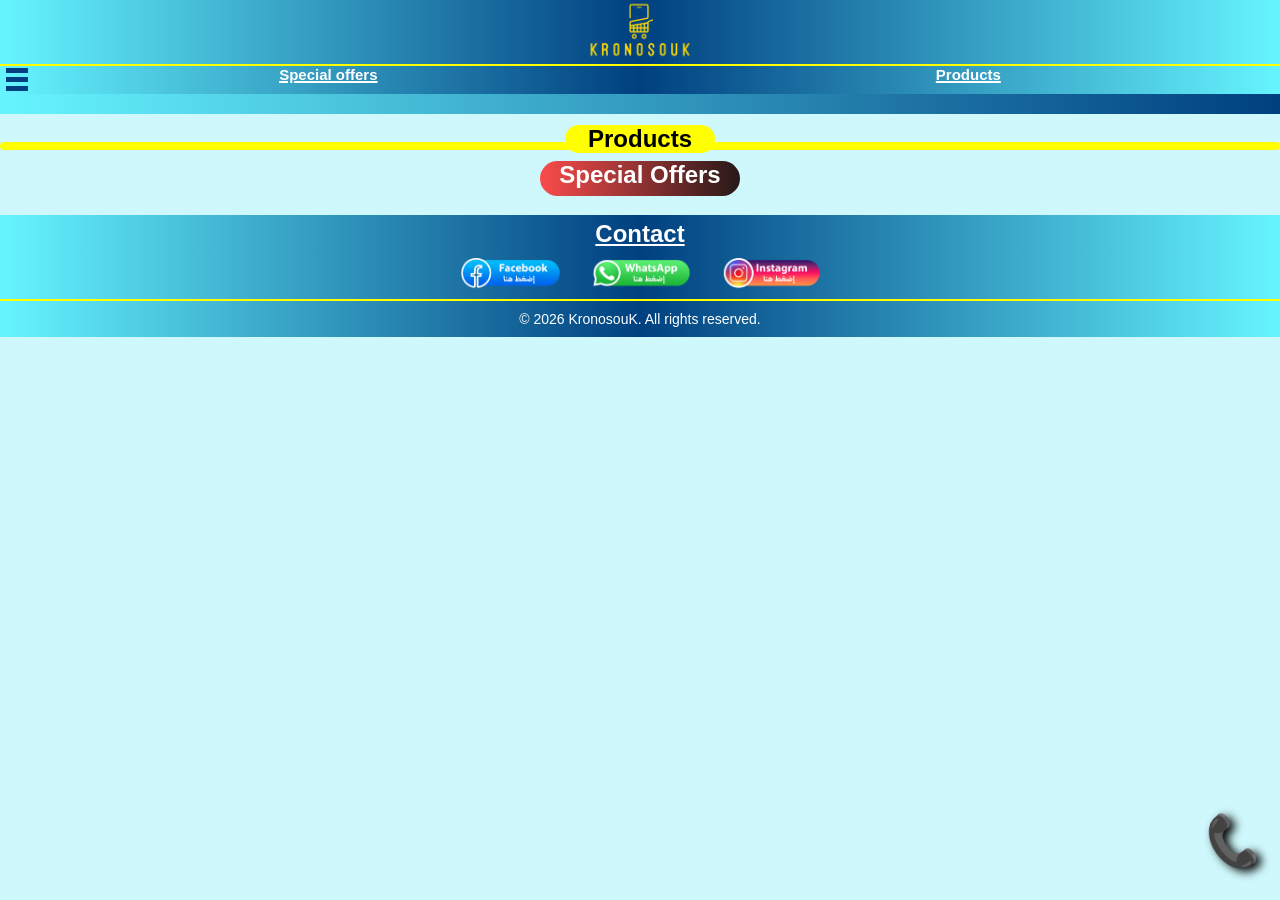
<file: index.html>
<!DOCTYPE html>
<html lang="en">

<head>
    <meta charset="UTF-8">
    <meta name="viewport" content="width=device-width, initial-scale=1.0">
    <title>KronosouK</title>
    <link rel="stylesheet" href="main_css.css">
    <script src="main.js" defer></script>
</head>

<body>
    <header>
        <div id="logo">
            <div id="logo-img">
                <a href=index.html>
                    <img src="photos/logo.png" alt="Company Logo">
                </a>
            </div>
        </div>
    </header>
    <nav>
        <ul>
            <li><a href="#special-offers">Special offers</a></li>
            <li><a href="#products">Products</a></li>
        </ul>
        <a href="#contact"><i id="contact-icon">📞</i></a>
    </nav>

    <input type="checkbox" id="categories-icon-checkbox">
    <label for="categories-icon-checkbox">
        <div id="categories-icon" style="cursor: pointer;">
            <div id="l1"></div>
            <div id="spacer1"></div>
            <div id="l2"></div>
            <div id="spacer2"></div>
            <div id="l3"></div>
        </div>

        <section id="categories">
            <h2>Categories</h2>
            <div id="categories-container">
                <ul>
                    <li>Electronics</li>
                    <li>Books</li>
                    <li>Toys</li>
                    <li>Sports</li>
                    <li>Beauty</li>
                    <li>Whatches</li>
                    <li>Jewelry</li>
                    <li>Accessories</li>
                    <li>Clothing</li>
                    <li>Home Decor</li>
                </ul>
            </div>
        </section>
    </label>

    <main>
        <div id="slider-container">
            <div class="all-sliders"></div>
            <div aria-hidden class="all-sliders"></div>
        </div>

        <div id="productsh2">
            <h2>Products</h2>
        </div>
        <section id="products"></section>

        <div id="specialoffersh2">
            <h2>Special Offers</h2>
        </div>
        <section id="special-offers"></section>
    </main>
    <section id="contact">
        <h2>Contact</h2>
        <ul>
            <li><a href="https://www.facebook.com/KronosouK/" target="_blank"><img
                        src="photos/social-media/facebook.png" alt="Facebook"></a></li>
            <li><a href="https://wa.me/+212703924911" target="_blank"><img src="photos/social-media/whatsapp.png"
                        alt="WhatsApp"></a></li>
            <li><a href="https://www.instagram.com/p/DBrxYfUqket/" target="_blank"><img
                        src="photos/social-media/instagram.png" alt="Instagram"></a></li>
        </ul>
    </section>

    <footer>
        <p>&copy; 2026 KronosouK. All rights reserved.</p>
    </footer>
</body>

</html>
</file>
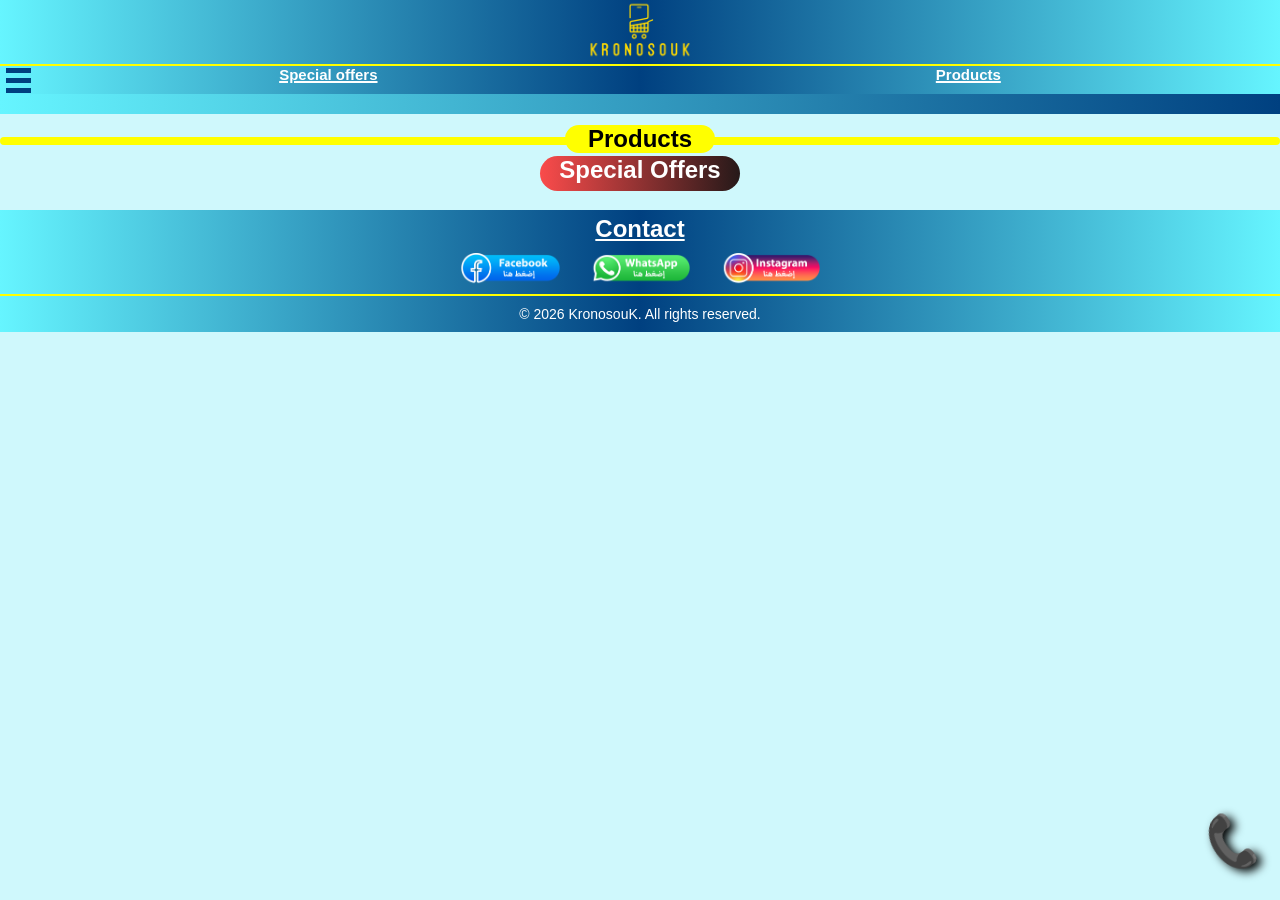
<file: main/index.html>
<!DOCTYPE html>
<html lang="en">

<head>
    <meta charset="UTF-8">
    <meta name="viewport" content="width=device-width, initial-scale=1.0">
    <title>KronosouK</title>
    <link rel="stylesheet" href="main_css.css">
    <link rel="stylesheet" href="../same_codes.css">
    <script src="main.js" defer></script>
</head>

<body>
    <header>
        <div id="logo">
            <div id="logo-img">
                <a href=index.html>
                    <img src="../photos/logo.png" alt="Company Logo">
                </a>
            </div>
        </div>
    </header>
    <nav>
        <ul>
            <li><a href="#special-offers">Special offers</a></li>
            <li><a href="#products">Products</a></li>
        </ul>
        <a href="#contact"><i id="contact-icon">📞</i></a>
    </nav>

    <input type="checkbox" id="categories-icon-checkbox">
    <label for="categories-icon-checkbox">
        <div id="categories-icon" style="cursor: pointer;">
            <div id="l1"></div>
            <div id="spacer1"></div>
            <div id="l2"></div>
            <div id="spacer2"></div>
            <div id="l3"></div>
        </div>

        <section id="categories">
            <h2>Categories</h2>
            <div id="categories-container">
                <ul id="categories-container-ul"></ul>
            </div>
        </section>
    </label>

    <main>
        <div id="slider-container">
            <div class="all-sliders"></div>
            <div aria-hidden class="all-sliders"></div>
        </div>

        <div id="productsh2">
            <h2>Products</h2>
        </div>
        <section id="products"></section>

        <div id="specialoffersh2">
            <h2>Special Offers</h2>
        </div>
        <section id="special-offers"></section>
    </main>
    <section id="contact">
        <h2>Contact</h2>
        <ul>
            <li><a href="https://www.facebook.com/KronosouK/" target="_blank"><img
                        src="../photos/social-media/facebook.png" alt="Facebook"></a></li>
            <li><a href="https://wa.me/+212703924911" target="_blank"><img src="../photos/social-media/whatsapp.png"
                        alt="WhatsApp"></a></li>
            <li><a href="https://www.instagram.com/p/DBrxYfUqket/" target="_blank"><img
                        src="../photos/social-media/instagram.png" alt="Instagram"></a></li>
        </ul>
    </section>

    <footer>
        <p>&copy; 2026 KronosouK. All rights reserved.</p>
    </footer>
</body>

</html>
</file>
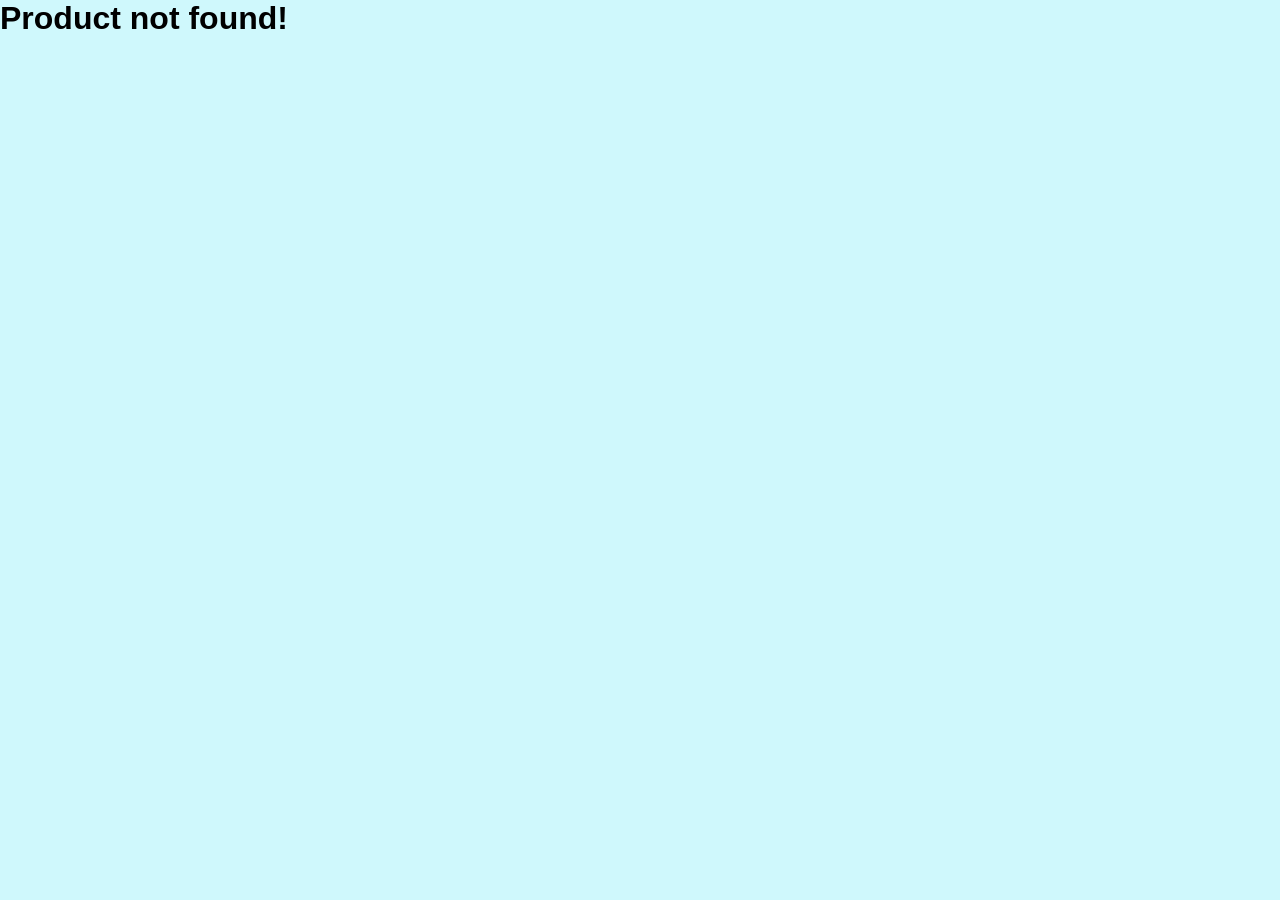
<file: product_page.html>
<!DOCTYPE html>
<html lang="en">

<head>
    <meta charset="UTF-8">
    <meta name="viewport" content="width=device-width, initial-scale=1.0">
    <title>product-1</title>
    <link rel="stylesheet" href="product_page.css">
    <script src="product-page.js" defer></script>
</head>

<body>
    <header>
        <div id="logo">
            <a href=index.html>
                <img src="photos/logo.png" alt="Company Logo">
            </a>
        </div>
    </header>
    <main>
        <div id="wrapper">
            <section id="images-section">
                <h4 id="product-name"></h4>

                <div id="radio-inputs-container"></div>

                <div id="show-img"></div>

                <div id="images-thumbnails"></div>
            </section>

            <section id="product-info">
                <div id="product-discount">
                    <p>100dh</p>
                </div>
                <div id="product-price"></div>
                <div id="quantity">
                    <label for="quantity-input">Quantity</label>
                    <button type="button"
                        onclick="this.parentNode.querySelector('input').stepDown()"><span>-</span></button>
                    <input type="number" id="quantity-input" min="1" max="50" value="1">
                    <button type="button" onclick="this.parentNode.querySelector('input').stepUp()">+</button>
                </div>

                <form name="contact" action="https://script.google.com/macros/s/AKfycbz3oLn7vR0eRLiO34k8VyvB6teRUOUSxNkJosUJ9oEiAD0GQdCz659UPL6NMumziJuiyw/exec" method="POST">
                    <div id="form">
                        <h4>Please fill the form to order</h4>
                        <br>
                        <div id="name">
                            <input name="name" class="form" type="text" placeholder="Name" required>
                        </div>
                        <br>
                        <div id="city">
                            <input name="city" class="form" type="text" placeholder="City" required>
                        </div>
                        <br>
                        <div id="phone">
                            <input name="phone" placeholder="Phone" class="form" type="tel" required maxlength="13" minlength="10"
                                pattern="[0-9]{10,15}" oninput="this.value = this.value.replace(/[^0-9\+\s]/g, '')">
                        </div>
                        <button type="submit">Order NOW</button>
                    </div>
                </form>

                <section id="product-rate">
                    <h3>Product Rate</h3>
                    <a href="#reviews">
                        <div id="product-rate-stars"></div>
                    </a>
                </section>

                <hr>
                <h1 id="description-title">Description</h1>
                <div id="description">
                    <p>
                        description<br>
                        description<br>
                        description<br>
                        description<br>
                        description<br>
                        description<br>
                        description<br>
                        description<br>
                        description<br>
                        description<br>
                        mafyya li ktab hh.
                    </p>
                </div>
            </section>
        </div>
        <section id="reviews">
            <h1>Customer reviews</h1>
            <div id="reviews-container"></div>
            <button id="show-more-btn" style="display:none;" onclick="displayNextBatch()">Show more</button>
            <div id="add-review">
                <h2>Add a review</h2>
                <form id="review-form">
                    <input name="customer-name" class="form" type="text" id="customer-name" placeholder="Name" required><br>
                    <textarea name="comment" id="comment" placeholder="Give us your review" maxlength="100" required></textarea><br>
                    <div id="rating">
                        <input type="radio" name="rating" id="r5" value="5"><label for="r5"></label>
                        <input type="radio" name="rating" id="r4" value="4"><label for="r4"></label>
                        <input type="radio" name="rating" id="r3" value="3"><label for="r3"></label>
                        <input type="radio" name="rating" id="r2" value="2"><label for="r2"></label>
                        <input type="radio" name="rating" id="r1" value="1" required><label for="r1"></label>
                    </div>
                    <br>
                    <button id="submit-review" type="submit">Submit Review</button>
                </form>
        </section>
    </main>
    <section id="contact">
        <h2>Contact</h2>
        <ul>
            <li><a href="https://www.facebook.com/KronosouK/" target="_blank"><img
                        src="photos/social-media/facebook.png" alt="Facebook"></a></li>
            <li><a href="https://wa.me/+212703924911" target="_blank"><img src="photos/social-media/whatsapp.png"
                        alt="WhatsApp"></a></li>
            <li><a href="https://www.instagram.com/p/DBrxYfUqket/" target="_blank"><img
                        src="photos/social-media/instagram.png" alt="Instagram"></a></li>
        </ul>
    </section>
    <footer>
        <p>&copy; 2026 KronosouK. All rights reserved.</p>
    </footer>
</body>

</html>
</file>
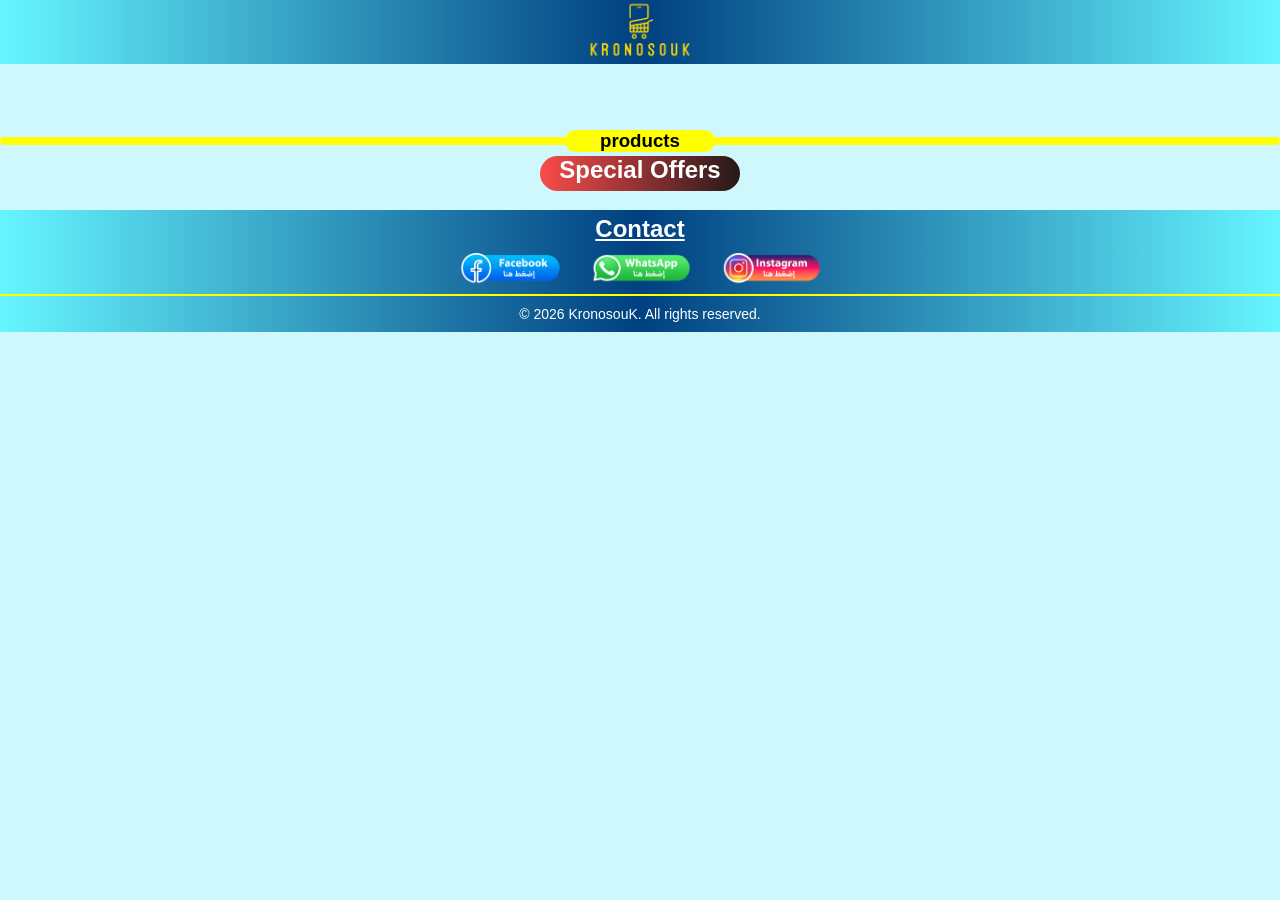
<file: categories/categories.html>
<!DOCTYPE html>
<html lang="en">

<head>
    <meta charset="UTF-8">
    <meta name="viewport" content="width=device-width, initial-scale=1.0">
    <title>KronosouK Categories</title>
    <link rel="stylesheet" href="categories.css">
    <link rel="stylesheet" href="../same_codes.css">
    <script src="categories.js" defer></script>
</head>

<body>
    <header>
        <div id="logo">
            <div id="logo-img">
                <a href="../main/index.html">
                    <img src="../photos/logo.png" alt="Company Logo">
                </a>
            </div>
        </div>
    </header>
    <h2 id="category-name"></h2>
    <h3 id="products-h3">products</h3>
    <section id="products"></section>
    <h2 id="specialoffersh2">Special Offers</h2>
    <section id="special-offers"></section>
    <section id="contact">
        <h2>Contact</h2>
        <ul>
            <li><a href="https://www.facebook.com/KronosouK/" target="_blank"><img
                        src="../photos/social-media/facebook.png" alt="Facebook"></a></li>
            <li><a href="https://wa.me/+212703924911" target="_blank"><img src="../photos/social-media/whatsapp.png"
                        alt="WhatsApp"></a></li>
            <li><a href="https://www.instagram.com/p/DBrxYfUqket/" target="_blank"><img
                        src="../photos/social-media/instagram.png" alt="Instagram"></a></li>
        </ul>
    </section>

    <footer>
        <p>&copy; 2026 KronosouK. All rights reserved.</p>
    </footer>
</body>

</html>
</file>
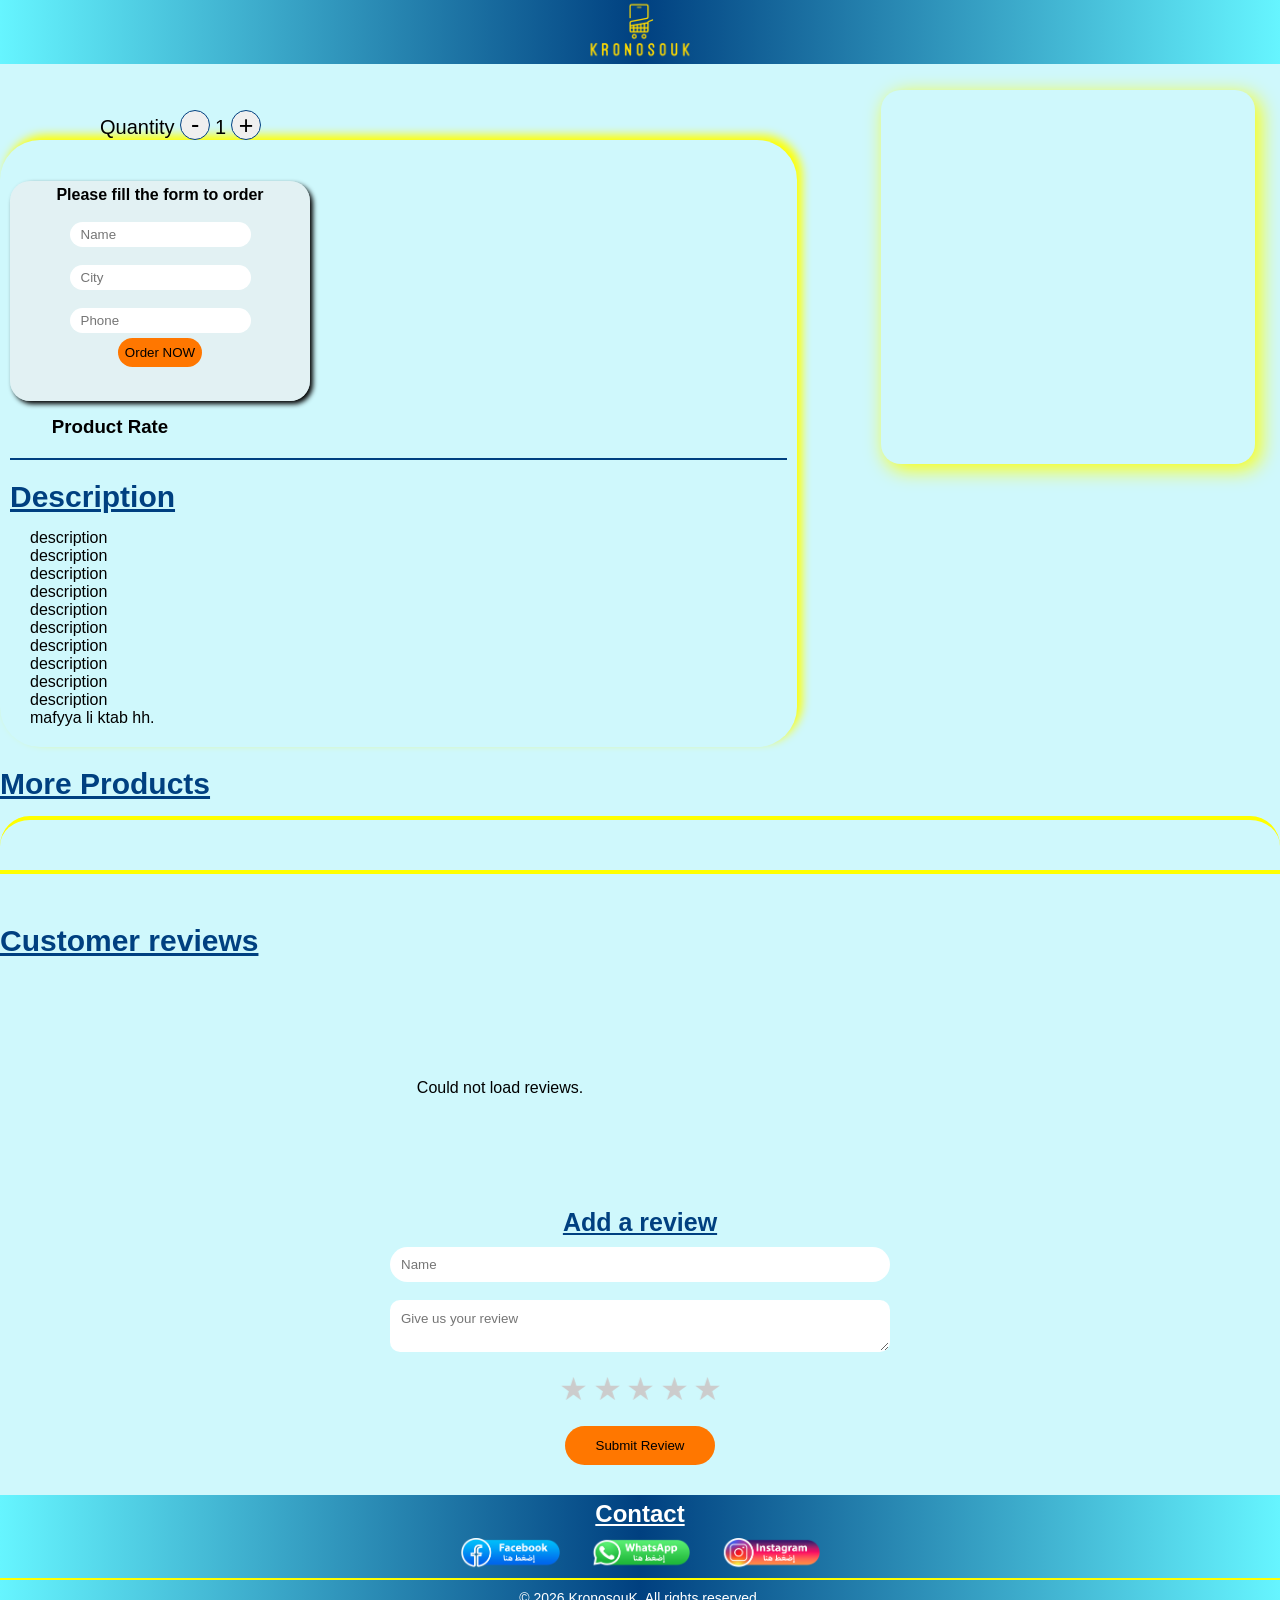
<file: product_page/product_page.html>
<!DOCTYPE html>
<html lang="en">

<head>
    <meta charset="UTF-8">
    <meta name="viewport" content="width=device-width, initial-scale=1.0">
    <title>product-1</title>
    <link rel="stylesheet" href="product_page.css">
    <link rel="stylesheet" href="../same_codes.css">
    <script src="product-page.js" defer></script>
</head>

<body>
    <header>
        <div id="logo">
            <div id="logo-img">
                <a href="../main/index.html">
                    <img src="../photos/logo.png" alt="Company Logo">
                </a>
            </div>
        </div>
    </header>
    <main>
        <div id="wrapper">
            <section id="images-section">
                <h4 id="product-name"></h4>

                <div id="radio-inputs-container"></div>

                <div id="show-img"></div>

                <div id="images-thumbnails"></div>
            </section>

            <section id="product-info">
                <div id="product-price-before"></div>
                <div id="product-price-after"></div>

                <form name="contact" id="contactForm">
                    <div id="quantity">
                        <label for="quantity-input">Quantity</label>
                        <button type="button"onclick="this.parentNode.querySelector('input').stepDown(); updatePrice();"><span>-</span></button>
                        <input name="quantity" type="number" id="quantity-input" min="1" max="50" value="1" oninput="updatePrice();">
                        <button type="button" onclick="this.parentNode.querySelector('input').stepUp(); updatePrice();">+</button>
                    </div>
                    <div id="form">
                        <h4>Please fill the form to order</h4>
                        <br>
                        <div id="name">
                            <input name="name" class="form" type="text" placeholder="Name" required>
                        </div>
                        <br>
                        <div id="city">
                            <input name="city" class="form" type="text" placeholder="City" required>
                        </div>
                        <br>
                        <div id="phone">
                            <input name="phone" placeholder="Phone" class="form" type="tel" required maxlength="13" minlength="10"
                                pattern="[0-9]{10,15}" oninput="this.value = this.value.replace(/[^0-9\+\s]/g, '')">
                        </div>
                        <button type="submit" id="order-form-btn">Order NOW</button>
                    </div>
                </form>

                <section id="product-rate">
                    <h3>Product Rate</h3>
                    <a href="#reviews">
                        <div id="product-rate-stars"></div>
                    </a>
                </section>

                <hr>
                <h1 id="description-title">Description</h1>
                <div id="description">
                    <p>
                        description<br>
                        description<br>
                        description<br>
                        description<br>
                        description<br>
                        description<br>
                        description<br>
                        description<br>
                        description<br>
                        description<br>
                        mafyya li ktab hh.
                    </p>
                </div>
            </section>
        </div>

        <section id="more-products">
            <h1>More Products</h1>
            <div id="more-products-container"></div>
        </section>

        <section id="reviews">
            <h1>Customer reviews</h1>
            <div id="reviews-container"></div>
            <button id="show-more-btn" style="display:none;" onclick="displayNextBatch()">Show more</button>
            <div id="add-review">
                <h2>Add a review</h2>
                <form id="review-form">
                    <input name="customer-name" class="form" type="text" id="customer-name" placeholder="Name" required><br>
                    <textarea name="comment" id="comment" placeholder="Give us your review" maxlength="100" required></textarea><br>
                    <div id="rating">
                        <input type="radio" name="rating" id="r5" value="5"><label for="r5"></label>
                        <input type="radio" name="rating" id="r4" value="4"><label for="r4"></label>
                        <input type="radio" name="rating" id="r3" value="3"><label for="r3"></label>
                        <input type="radio" name="rating" id="r2" value="2"><label for="r2"></label>
                        <input type="radio" name="rating" id="r1" value="1" required><label for="r1"></label>
                    </div>
                    <br>
                    <button id="submit-review" type="submit">Submit Review</button>
                </form>
        </section>
    </main>
    <section id="contact">
        <h2>Contact</h2>
        <ul>
            <li><a href="https://www.facebook.com/KronosouK/" target="_blank"><img
                        src="../photos/social-media/facebook.png" alt="Facebook"></a></li>
            <li><a href="https://wa.me/+212703924911" target="_blank"><img src="../photos/social-media/whatsapp.png"
                        alt="WhatsApp"></a></li>
            <li><a href="https://www.instagram.com/p/DBrxYfUqket/" target="_blank"><img
                        src="../photos/social-media/instagram.png" alt="Instagram"></a></li>
        </ul>
    </section>
    <footer>
        <p>&copy; 2026 KronosouK. All rights reserved.</p>
    </footer>
</body>

</html>
</file>
<file: main_css.css>
:root {
    --gradient: linear-gradient(to right, #66f5ff 0%, #004080 50%, #66f5ff 100%);
    --body-color: #bcf6fbb3;
    --offers-color: linear-gradient(to right, rgb(218, 250, 75) 0%, rgb(194, 158, 52) 50%, rgb(218, 250, 75) 100%);
}

* {
    margin: 0;
    padding: 0;
    box-sizing: border-box;
    font-family: 'Segoe UI', Tahoma, Geneva, Verdana, sans-serif;
}

html {
    scroll-padding-top: 120px;
    scroll-behavior: smooth;
}

::-webkit-scrollbar {
    display: none;
}

a {
    text-decoration: none;
}

body {
    background-color: var(--body-color);
    width: 100%;
}

/*logo bar ou logo*/
#logo {
    position: fixed;
    top: 0;
    background: var(--gradient);
    padding: 5;
    text-align: center;
    font-weight: bold;
    width: 100%;
    margin: 0;
    z-index: 1;
}

#logo-img {
    position: relative;
    top: 0;
    margin: -30px;
}

#logo img {
    width: 120px;
    height: 120px;
}

/*logo bar ou logo end*/

/*navigation bar*/
nav {
    position: fixed;
    top: 64px;
    width: 100%;
    height: 30px;
    background: var(--gradient);
    box-sizing: border-box;
    z-index: 1;
    align-items: center;
    border-top: yellow 2px solid;
}

nav>ul {
    list-style: none;
    color: white;
    font-weight: bold;
    display: flex;
    justify-content: space-around;
    align-items: center;
    text-decoration: none;
}

nav ul li a {
    text-decoration: none;
    text-decoration: white 2px underline;
    color: rgb(255, 255, 255);
    font-size: 15px;
    cursor: pointer;
}

#contact-icon {
    font-size: 50px;
    text-shadow: 5px 3px 10px #000000;
    cursor: pointer;
    position: fixed;
    bottom: 30px;
    right: 20px;
    z-index: 3;
    animation: contact-icon-animation 2s ease-in-out infinite;
}

@keyframes contact-icon-animation {

    0%,
    5% {
        transform: rotate(-10deg)
    }

    5%,
    10% {
        transform: rotate(10deg)
    }

    10%,
    15% {
        transform: rotate(-10deg)
    }

    15%,
    20% {
        transform: rotate(10deg)
    }

    20%,
    90% {
        transform: rotate(0deg)
    }
}

#contact-icon:hover {
    font-size: 56px;
    right: 17px;
    bottom: 27px;
    animation-play-state: paused;
}

/*navigation bar end*/

main {
    margin-top: 94px;
}

/*icon dyal categories*/
#categories-icon-checkbox {
    display: none;
}

#categories-icon {
    position: fixed;
    top: 68px;
    left: 6px;
    z-index: 2;
    width: 20px;

}

#l1,
#l2,
#l3 {
    width: 22px;
    height: 5px;
    background-color: #004080;
    transition: transform 0.5s ease, width 0.7s ease-in-out, top 0.5s ease-in-out;
}

#spacer1,
#spacer2 {
    height: 4px;
}

#categories-icon-checkbox:checked+label #categories-icon #l2,
#categories-icon-checkbox:checked+label #categories-icon #spacer1,
#categories-icon-checkbox:checked+label #categories-icon #spacer2 {
    display: none;
}

#categories-icon-checkbox:checked+label #categories-icon #l1 {
    transform: rotate(45deg);
    position: relative;
    top: 7px;
    left: -1px;
    width: 138%;
}

#categories-icon-checkbox:checked+label #categories-icon #l3 {
    transform: rotate(-45deg);
    position: relative;
    top: 3px;
    left: -1px;
    width: 138%;
}

/*icon dyal categories end*/


/*categories menu*/
#categories {
    position: fixed;
    opacity: 0;
    visibility: hidden;
    top: 94px;
    flex-direction: column;
    border-radius: 20px;
    border-top-left-radius: 0px;
    border: 2px solid black;
    z-index: 3;
    background: linear-gradient(to right, #66f5ff, #138e97);
    transition: opacity 0.5s ease-in-out, visibility 0.5s ease-in-out, padding 0.5s ease-in-out;
}

#categories h2 {
    text-align: center;
    color: rgb(0, 0, 0);
    margin-bottom: 5px;
    text-decoration: underline;
}

#categories-container ul li {
    display: flex;
    gap: 10px;
    cursor: pointer;
}

#categories-container ul li:hover {
    color: #feffff;
    font-weight: bold;
    font-size: 20px;
}

#categories-icon-checkbox:checked+label #categories {
    display: flex;
    opacity: 1;
    visibility: visible;
    padding: 10px;
}

/*categories menu end*/

/*sliders*/
#slider-container {
    padding-top: 10px;
    padding-bottom: 10px;
    width: 100%;
    display: flex;
    background: var(--gradient);
    background-size: 200%;
    animation: bg 2s linear infinite;
    overflow: hidden;
}

/*animation dyal bg*/
@keyframes bg {
    0% {
        background-position: -100% 0%;
    }

    100% {
        background-position: 100% 0%;
    }
}

#slider-container::-webkit-scrollbar {
    display: none;
}

.all-sliders {
    display: flex;
    align-items: center;
    justify-content: center;
    gap: 1em;
    padding-right: 1em;
    animation: spin 20s linear infinite;
}

#slider-container:hover .all-sliders {
    animation-play-state: paused;
}

/*animation dyal slide*/
@keyframes spin {
    0% {
        translate: 0;
    }

    100% {
        translate: -100%;
    }
}

.slide {
    flex: 0 0 5em;
    height: 5em;
    font-size: 3rem;
    border-radius: .2em;
    text-align: center;
    align-content: center;
}

.slide img {
    width: 5em;
    height: 5em;
    object-fit: cover;
    border-radius: .2em;
}

/*sliders end*/

/*products section*/
#productsh2 {
    position: relative;
    left: 50%;
    transform: translateX(-50%);
    text-align: center;
    top: 11px;
    background-color: rgb(255, 255, 0);
    border-radius: 20px;
    width: fit-content;
    min-width: 150px;
}

#products {
    display: flex;
    flex-wrap: wrap;
    border-top: solid yellow 4px;
    border-bottom: solid yellow 4px;
    border-radius: 30px;
    justify-content: center;
}

.product-container {
    height: 280px;
    width: 170px;
    box-shadow: 10px 10px 20px #000000b3;
    border-radius: 20px;
    padding: 6px;
    margin: 15px;
    cursor: pointer;
}

#products img {
    width: 150px;
    height: auto;
    border-radius: 10%;
    margin-left: 5px;
}

.product-name {
    white-space: nowrap;
    overflow: hidden;
    text-overflow: ellipsis;
    text-align: left;
    font-weight: bold;
    margin-top: 5px;
    margin-left: 10px;
    color: black;
}

.product-price {
    text-align: center;
    font-weight: bold;
    margin-top: 3px;
    color: green;
    cursor: default;
}

#products button {
    position: relative;
    left: 50%;
    transform: translateX(-50%);
    margin-top: 5px;
    padding: 5px 10px;
    background-color: #ff7700;
    color: rgb(0, 0, 0);
    font-weight: bold;
    border: none;
    border-radius: 5px;
    cursor: pointer;
}

#products button:hover {
    background-color: #ff9900;
    text-transform: uppercase;
}

/* Stars Styling */

:root {
    --widthI: 130px;
}

.product-rate {
    display: flex;
    justify-content: center;
    justify-self: center;
    flex-wrap: nowrap;
    width: var(--widthI);
}

.rateProductValue {
    margin-left: 5px;
    color: #5a5858da;
    font-weight: bold;
    font-size: calc(var(--widthI) * 0.09);
    align-self: center;
    margin-top: 6px;
}

.stars-outer {
    display: inline-block;
    position: relative;
    font-size: calc(var(--widthI) * 0.18);
    align-self: center;
    color: #5a585896;
    /* Empty stars color */
}

.stars-outer::before {
    content: "★★★★★";
}

.stars-inner {
    position: absolute;
    top: 0;
    left: 0;
    white-space: nowrap;
    overflow: hidden;
    color: #ffcc00;
    /* Filled stars color */
}

.stars-inner::before {
    content: "★★★★★";
}

/*stars styling end*/
/*products section end*/


/*special offers section*/
#specialoffersh2 {
    position: relative;
    left: 50%;
    transform: translateX(-50%);
    text-align: center;
    top: 11px;
    background: linear-gradient(90deg, rgb(250, 75, 75) 0%, rgb(38, 25, 25) 50%, rgb(250, 75, 75) 100%);
    background-size: 200% 200%;
    color: white;
    border-radius: 20px;
    width: 200px;
    height: 35px;
    animation: bgoffer 5s linear infinite;

}

@keyframes bgoffer {

    0%,
    40% {
        background-position: 100% 0%;
    }

    40%,
    100% {
        background-position: -100% 0%;
    }
}

#special-offers {
    width: 100%;
    display: flex;
    flex-wrap: wrap;
    justify-content: center;
}

.offer-item {
    width: 200px;
    height: 310px;
    background: transparent;
    box-shadow: 10px 10px 20px #000000b3;
    padding-top: 8px;
    margin: 15px;
    border-radius: 25px;
    cursor: pointer;
    background: var(--offers-color);
    background-size: 200% 200%;
    animation: bgoffer 5s linear infinite, scale 2.5s linear infinite;
    margin-top: 30px;
    transition: all 300ms ease-in-out;
    transition: all 300ms linear;
}

@keyframes scale {
    0% {
        scale: 1;
    }

    50% {
        scale: 1.03;
    }

    100% {
        scale: 1;
    }

}

.offer-item:hover {
    transform: translateY(-15px);
}

.offer-item img {
    width: 180px;
    height: 180px;
    border-radius: 10px;
    margin-left: 50%;
    margin-top: 0%;
    transform: translateX(-50%);
}

#special-offers .offer-name {
    text-align: center;
    white-space: nowrap;
    overflow: hidden;
    text-overflow: ellipsis;
    font-weight: bold;
    margin-top: 5px;
    margin-left: 10px;
    color: black;
}

.price-before {
    text-align: center;
    font-weight: bold;
    margin-top: 3px;
    color: red;
    text-decoration: line-through;
}

.price-after {
    text-align: center;
    font-weight: bold;
    margin-top: 3px;
    color: green;
}

.offer-discount {
    position: absolute;
    transform: rotate(45deg);
    transform-origin: center center;
    top: 8px;
    right: -4px;
    background-color: #ff0000;
    color: white;
    width: 45px;
    text-align: center;
    font-weight: bold;
    border-radius: 20px;
}

/*special offers section end*/

/*contact section*/
#contact {
    margin-top: 30px;
    text-align: center;
    background: var(--gradient);
    padding-top: 5px;
    padding-bottom: 5px;
    width: 100%;
    height: auto;
}

#contact h2 {
    color: white;
    margin-bottom: 10px;
    text-decoration: underline;
}

#contact ul {
    list-style: none;
    display: flex;
    justify-content: center;
    gap: 10% max(30px);
    margin-left: 10%;
    margin-right: 10%;
}

#contact img {
    width: 100px;
    height: auto;
}

/*contact section end*/

footer {
    border-top: 2px solid yellow;
    padding: 10px;
    text-align: center;
    background: var(--gradient);
    color: rgb(255, 255, 255);
    font-size: 14px;
    width: 100%;
}

@media (min-width: 768px) {
    .rateProductValue {
        margin-top: 3px;
    }
}
</file>
<file: main/main_css.css>
/*navigation bar*/
nav {
    position: fixed;
    top: 64px;
    width: 100%;
    height: 30px;
    background: var(--gradient);
    box-sizing: border-box;
    z-index: 1;
    align-items: center;
    border-top: yellow 2px solid;
}

nav>ul {
    list-style: none;
    color: white;
    font-weight: bold;
    display: flex;
    justify-content: space-around;
    align-items: center;
    text-decoration: none;
}

nav ul li a {
    text-decoration: none;
    text-decoration: white 2px underline;
    color: rgb(255, 255, 255);
    font-size: 15px;
    cursor: pointer;
}

#contact-icon {
    font-size: 50px;
    text-shadow: 5px 3px 10px #000000;
    cursor: pointer;
    position: fixed;
    bottom: 30px;
    right: 20px;
    z-index: 3;
    animation: contact-icon-animation 2s ease-in-out infinite;
}

@keyframes contact-icon-animation {

    0%,
    5% {
        transform: rotate(-10deg)
    }

    5%,
    10% {
        transform: rotate(10deg)
    }

    10%,
    15% {
        transform: rotate(-10deg)
    }

    15%,
    20% {
        transform: rotate(10deg)
    }

    20%,
    90% {
        transform: rotate(0deg)
    }
}

#contact-icon:hover {
    font-size: 56px;
    right: 17px;
    bottom: 27px;
    animation-play-state: paused;
}

/*navigation bar end*/

main {
    margin-top: 94px;
}

/*icon dyal categories*/
#categories-icon-checkbox {
    display: none;
}

#categories-icon {
    position: fixed;
    top: 68px;
    left: 6px;
    z-index: 2;
    width: 25px;
    aspect-ratio: 1 / 1;
}

#l1,
#l2,
#l3 {
    width: 100%;
    height: 5px;
    background-color: #004080;
    transition: transform .5s ease;
}

#spacer1,
#spacer2 {
    height: 5px;
}

#categories-icon-checkbox:checked+label #categories-icon #l2,
#categories-icon-checkbox:checked+label #categories-icon #spacer1,
#categories-icon-checkbox:checked+label #categories-icon #spacer2 {
    display: none;
}

#categories-icon-checkbox:checked+label #categories-icon #l1 {
    transform: rotate(45deg);
    position: relative;
    top: 10px;
    width: 100%;
}

#categories-icon-checkbox:checked+label #categories-icon #l3 {
    transform: rotate(-45deg);
    position: relative;
    top: 5px;
    width: 100%;
}

/*icon dyal categories end*/


/*categories menu*/
#categories {
    position: fixed;
    opacity: 0;
    visibility: hidden;
    top: 94px;
    flex-direction: column;
    border-radius: 20px;
    border-top-left-radius: 0px;
    border: 2px solid black;
    z-index: 3;
    background: linear-gradient(to right, var(--second-color), var(--main-color));
    transition: opacity 0.5s ease-in-out, visibility 0.5s ease-in-out, padding 0.5s ease-in-out;
}

#categories h2 {
    text-align: center;
    color: rgb(0, 0, 0);
    margin-bottom: 5px;
    text-decoration: underline;
}

#categories-container ul li {
    display: flex;
    gap: 10px;
    font-size: 18px;
    color: black;
    cursor: pointer;
}

#categories-container ul li:hover {
    color: #feffff;
    font-weight: bold;
    font-size: 20px;
}

#categories-icon-checkbox:checked+label #categories {
    display: flex;
    opacity: 1;
    visibility: visible;
    padding: 10px;
}

/*categories menu end*/

/*sliders*/
#slider-container {
    padding-top: 10px;
    padding-bottom: 10px;
    width: 100%;
    display: flex;
    background: var(--gradient);
    background-size: 200%;
    animation: bg 2s linear infinite;
    overflow: hidden;
}

/*animation dyal bg*/
@keyframes bg {
    0% {
        background-position: -100% 0%;
    }

    100% {
        background-position: 100% 0%;
    }
}

#slider-container::-webkit-scrollbar {
    display: none;
}

.all-sliders {
    display: flex;
    align-items: center;
    justify-content: center;
    gap: 1em;
    padding-right: 1em;
    animation: spin 20s linear infinite;
}

#slider-container:hover .all-sliders {
    animation-play-state: paused;
}

/*animation dyal slide*/
@keyframes spin {
    0% {
        translate: 0;
    }

    100% {
        translate: -100%;
    }
}

.slide {
    flex: 0 0 5em;
    height: 5em;
    font-size: 3rem;
    border-radius: .2em;
    text-align: center;
    align-content: center;
}

.slide img {
    width: 5em;
    height: 5em;
    object-fit: cover;
    border-radius: .2em;
}

/*sliders end*/

/*products section*/
#productsh2 {
    position: relative;
    left: 50%;
    transform: translateX(-50%);
    text-align: center;
    top: 11px;
    background-color: rgb(255, 255, 0);
    border-radius: 20px;
    width: fit-content;
    min-width: 150px;
}

#products {
    display: flex;
    flex-wrap: wrap;
    margin-top: -5px;
    border-top: solid yellow 4px;
    border-bottom: solid yellow 4px;
    border-radius: 30px;
    justify-content: center;
}

.product-container {
    height: 300px;
    width: 170px;
    box-shadow: 10px 10px 20px #000000b3;
    border-radius: 20px;
    padding: 6px;
    margin: 15px;
    cursor: pointer;
}

#products img {
    width: 150px;
    height: auto;
    border-radius: 10%;
    margin-left: 5px;
}

.product-name {
    white-space: nowrap;
    overflow: hidden;
    text-overflow: ellipsis;
    text-align: center;
    font-weight: bold;
    margin-top: 5px;
    margin-left: 10px;
    color: black;
}

#prices{
    display: flex;
    flex-wrap: wrap;
    justify-content: center;
}

.product-price-after {
    font-weight: bold;
    text-align: center;
    color: green;
    cursor: default;
    font-size: 20px;
    width: 100%;
}

.product-price-before{
    color: red;
    cursor: default;
    text-decoration: line-through;
    font-weight: bold;
    font-size: 15px;
    text-align: center;
    width: 100%;
}

#products button {
    position: relative;
    left: 50%;
    transform: translateX(-50%);
    margin-top: 5px;
    padding: 5px 10px;
    background-color: #ff7700;
    color: rgb(0, 0, 0);
    font-weight: bold;
    border: none;
    border-radius: 5px;
    cursor: pointer;
}

#products button:hover {
    background-color: #ff9900;
    text-transform: uppercase;
}

/* Stars Styling */

:root {
    --widthI: 130px;
}

.product-rate {
    display: flex;
    justify-content: center;
    justify-self: center;
    flex-wrap: nowrap;
    width: var(--widthI);
}

.rateProductValue {
    margin-left: 5px;
    color: #5a5858da;
    font-weight: bold;
    font-size: calc(var(--widthI) * 0.09);
    align-self: center;
    margin-top: 6px;
}

.stars-outer {
    display: inline-block;
    position: relative;
    font-size: calc(var(--widthI) * 0.18);
    align-self: center;
    color: #5a585896;
    /* Empty stars color */
}

.stars-outer::before {
    content: "★★★★★";
}

.stars-inner {
    position: absolute;
    top: 0;
    left: 0;
    white-space: nowrap;
    overflow: hidden;
    color: #ffcc00;
    /* Filled stars color */
}

.stars-inner::before {
    content: "★★★★★";
}

/*stars styling end*/
/*products section end*/


/*special offers section*/
#specialoffersh2 {
    position: relative;
    left: 50%;
    transform: translateX(-50%);
    text-align: center;
    top: 11px;
    background: linear-gradient(90deg, rgb(250, 75, 75) 0%, rgb(38, 25, 25) 50%, rgb(250, 75, 75) 100%);
    background-size: 200% 200%;
    color: white;
    border-radius: 20px;
    width: 200px;
    height: 35px;
    animation: bgoffer 5s linear infinite;

}

@keyframes bgoffer {

    0%,
    40% {
        background-position: 100% 0%;
    }

    40%,
    100% {
        background-position: -100% 0%;
    }
}

#special-offers {
    width: 100%;
    display: flex;
    flex-wrap: wrap;
    justify-content: center;
}

.offer-item {
    width: 200px;
    height: 310px;
    background: transparent;
    box-shadow: 10px 10px 20px #000000b3;
    padding-top: 8px;
    margin: 15px;
    border-radius: 25px;
    cursor: pointer;
    background: var(--offers-color);
    background-size: 200% 200%;
    animation: bgoffer 5s linear infinite, scale 2.5s linear infinite;
    margin-top: 30px;
    transition: all 300ms ease-in-out;
    transition: all 300ms linear;
}

@keyframes scale {
    0% {
        scale: 1;
    }

    50% {
        scale: 1.03;
    }

    100% {
        scale: 1;
    }

}

.offer-item:hover {
    transform: translateY(-15px);
}

.offer-item img {
    width: 180px;
    height: 180px;
    border-radius: 10px;
    margin-left: 50%;
    margin-top: 0%;
    transform: translateX(-50%);
}

#special-offers .offer-name {
    text-align: center;
    white-space: nowrap;
    overflow: hidden;
    text-overflow: ellipsis;
    font-weight: bold;
    margin-top: 5px;
    margin-left: 10px;
    color: black;
}

.offer-discount {
    position: absolute;
    transform: rotate(45deg);
    transform-origin: center center;
    top: 8.5px;
    right: -4px;
    background-color: #ff0000;
    color: white;
    width: 45px;
    text-align: center;
    font-weight: bold;
    border-radius: 20px;
}

/*special offers section end*/

@media (min-width: 768px) {
    .rateProductValue {
        margin-top: 3px;
    }
}
</file>
<file: same_codes.css>
:root {
    --gradient: linear-gradient(to right, #66f5ff 0%, #004080 50%, #66f5ff 100%);
    --main-color: #004080;
    --second-color: #66f5ff;
    --body-color: #bcf6fbb3;
    --offers-color: linear-gradient(to right, rgb(218, 250, 75) 0%, rgb(194, 158, 52) 50%, rgb(218, 250, 75) 100%);
}

* {
    margin: 0;
    padding: 0;
    box-sizing: border-box;
    font-family: 'Segoe UI', Tahoma, Geneva, Verdana, sans-serif;
}

html {
    scroll-padding-top: 120px;
    scroll-behavior: smooth;
}

::-webkit-scrollbar {
    display: none;
}

a {
    text-decoration: none;
}

body {
    background-color: var(--body-color);
    width: 100%;
}

/*logo bar ou logo*/
#logo {
    position: fixed;
    top: 0;
    background: var(--gradient);
    padding: 5;
    text-align: center;
    font-weight: bold;
    width: 100%;
    margin: 0;
    z-index: 1;
}

#logo-img {
    position: relative;
    top: 0;
    margin: -30px;
}

#logo img {
    width: 120px;
    height: 120px;
}

/*logo bar ou logo end*/


/*contact section*/
#contact {
    margin-top: 30px;
    text-align: center;
    background: var(--gradient);
    padding-top: 5px;
    padding-bottom: 5px;
    width: 100%;
    height: auto;
}

#contact h2 {
    color: white;
    margin-bottom: 10px;
    text-decoration: underline;
}

#contact ul {
    list-style: none;
    display: flex;
    justify-content: center;
    gap: 10% max(30px);
    margin-left: 10%;
    margin-right: 10%;
}

#contact img {
    width: 100px;
    height: auto;
}

/*contact section end*/

footer {
    border-top: 2px solid yellow;
    padding: 10px;
    text-align: center;
    background: var(--gradient);
    color: rgb(255, 255, 255);
    font-size: 14px;
    width: 100%;
}

/*footer end*/
</file>
<file: product_page.css>
*{
    margin: 0;
    padding: 0;
    font-family: 'Segoe UI', Tahoma, Geneva, Verdana, sans-serif;
}

body{
    overflow-x: hidden;
    background-color: #bcf6fbb3;
}

html {
  scroll-padding-top: 120px; 
  scroll-behavior: smooth;
}

::-webkit-scrollbar{
    display: none;
}

a{
    text-decoration: none;
}

/*logo bar ou logo*/
#logo{
    position: fixed;
    top: 0;
    background: linear-gradient(to right, #66f5ff 0%, #004080 50%, #66f5ff 100%);
    padding: 5;
    text-align: center;
    font-weight: bold;
    box-sizing: border-box;
    width: 100%;
    margin: 0;
    z-index: 1;
    border-bottom: 2px solid yellow;
    overflow: hidden;
}

#logo img{
    position: relative;
    top: 0;
    width: 120px;
    height: auto;
    margin: -30px;
    background-size: cover;
    background-position: center;
    background-repeat: no-repeat;
}
/*logo bar ou logo end*/

/*images*/
#images-section{
    position: relative;
    top: 70px;
    height: auto;
    width: 100%;
    overflow: hidden;
    justify-items: center;
    margin-bottom: 90px;
}

/* This ensures the thumbnails container stays neat */
#images-thumbnails {
    display: flex;
    flex-wrap: wrap;
    justify-content: center;
    width: 100%;
}

#images-thumbnails img{
    width: 60px;
    aspect-ratio: 1 / 1;
    border-radius: 10%;
    margin: 5px;
    cursor: pointer;
}

.radio-images{
    display: none;
}

#show-img{
    width: 250px;
    aspect-ratio: 1 / 1;
    border-radius: 20px;
    box-shadow: 5px 5px 20px #ffff00;
    background-size: contain;
    background-repeat: no-repeat;
    margin-bottom: 10px;
    transition: background-position 500ms linear;
    animation: show-img-border 2s ease-in-out infinite;
}

@keyframes show-img-border{
    50%{box-shadow: 5px 5px 20px #004080;}
    100%{box-shadow: 5px 5px 20px #ffff00;}
}

/*images end*/

 /*product info*/
#product-info{
    height: 700px;
    box-shadow: 5px -5px 10px #ffff00;
    border-radius: 40px;
    position: relative;
    top: 10px;
    justify-items: center;
    padding: 10px;
    padding-bottom: auto;
    animation: show-info-border 2s ease-in-out infinite;
}

@keyframes show-info-border{
    50%{box-shadow: 5px -5px 10px #004080;}
    100%{box-shadow: 5px -5px 10px #ffff00;}
}

#product-name{
    position: relative;
    font-size: 30px;
    color: black;
    white-space: nowrap;
}

#product-discount{
    position: relative;
    top: 8px;
    right: 135px;
    font-size: 19px;
    text-decoration: line-through;
    color: red;
}

#product-price{
    position: relative;
    font-size: 30px;
    color: green;
    right: 110px;
}

/*quantity*/
#quantity{
    position: relative;
    right: -90px;
    top: -40px;
    font-size: 20px;
}

#quantity input{
    width: 20px;
    padding: 0;
    margin-left: -5px;
    margin-right: -5px;
    background: transparent;
    border-color: transparent;
    text-align: center;
    font-size: 20px;
}

#quantity input::-webkit-outer-spin-button,
#quantity input::-webkit-inner-spin-button {
  -webkit-appearance: none;
  margin: 0;
}

#quantity button{
    width: 30px;
    height: 30px;
    border-radius: 20px;
    border: 1px solid #004080;
    font-size: 25px;
    display: inline-flex;
    align-items: center;
    justify-content: center;
    cursor: pointer;
}

#quantity button span {
    position: relative;
    top: -1px;
}

#quantity input:focus{
    border: 1px solid #004080;
    border-radius: 8px;
    background: white;
    outline: none;
}
/*quantity end*/
/*product info*/

/*form*/
#form{
    justify-items: center;
    width: 100%;
    height: 212px;
    max-width: 300px;
    box-shadow: 3px 3px 5px #000000;
    border-radius: 20px;
    padding: 5px;
    margin-top: -20px;
    background: rgba(238, 236, 236, 0.597);
}

#form > button{
    margin-left: 30%;
    margin-right: 30%;
    margin-top: 5px;
    background: #ff7700;
    padding: 5px;
    border-radius: 20px;
    border-color: transparent;
    animation: bounce 2s ease-in-out infinite;
    transition: scale 200ms ease-in-out, translate 500ms ease-in-out;
    cursor: pointer;
}

@keyframes bounce{
    0%, 100% {transform: translateY(0px);}
    50% {transform: translateY(8px);}
}

#form > button:hover{
    animation: none;
    scale: 1.2;
    background: #fc8a26;
    translate: 0 5px;
}

.form{
    height: 25px;
    padding-left: 10px;
    border-radius: 20px;
    border: 1px solid transparent;
    transform: all 0.3s ease;
    outline: none;
}

.form:focus{
    border: 1px solid #004080;
}
/* form end */

/*product rate */
#product-rate{
    display: flex;
    width: 200px;
    margin-top: 15px;
    justify-content: center;
    flex-wrap: wrap;
}

#product-rate-stars{
    display: flex;
    justify-content: center;
    width: 100%;
}

#rateProductValue{
    margin-left: 10px;
    margin-top: 10px;
    color: #5a5858da;
    font-weight: bold;
    font-size: 15px;
}

.stars-outer-product {
  display: inline-block;
  position: relative;
  font-size: 1.7rem;
  color: #5a585896; /* Empty stars color */
}

/* product rate end */

@media (min-width: 768px){
    #wrapper{
        display: grid;
        grid-template-columns: 1fr max(30%, 180px);
        align-items: start;
        gap: 10px;
    }
    #images-section{
        position: sticky;
        right: 20px;
        padding: 5px;
        grid-column: 2;
        margin: 0;
    }
    #images-thumbnails{
        display: flex;
        flex-wrap: nowrap;
        justify-content: space-around;
        width: 100%;
    }
    #images-thumbnails img{
    width: 90%;
    max-width: 110px;
    aspect-ratio: 1 / 1;
    border-radius: 10%;
    margin: 5px;
    cursor: pointer;
    }
    #images img{width: 90%; max-width: 110px;}
    #show-img{
        width: 100%;
        max-width: 400px;
        aspect-ratio: 1 / 1;
    }
    #product-info{
        margin-top: 130px;
        width: 90%;
        grid-column: 1;
        grid-row: 1;
    }
    #product-name{
        margin-bottom: 15px;
    }
    #product-discount{right: 200px;}
    #product-price{right: 160px;}
}
/*form*/

/*description*/
#description{
    position: relative;
    width: 100%;
}

#product-info > hr{
    position: relative;
    background: #004080;
    height: 2px;
    border: none;
    margin-bottom: 20px;
    margin-top: 20px;
    width: 100%;
}

#description-title{
    margin-bottom: 15px;
    font-size: 30px;
    text-decoration: underline;
    color: #004080;
    justify-self: center;
}
#description > p{
    margin-left: 20px;
}
/*description*/

/*contact section*/
#contact{
    margin-top: 30px;
    text-align: center;
    background: linear-gradient(to right, #66f5ff 0%, #004080 50%, #66f5ff 100%);;
    padding-top: 5px;
    padding-bottom: 5px;
    width: 100%;
    height: auto;
}

#contact h2{
    color: white;
    margin-bottom: 10px;
    text-decoration: underline;
}

#contact ul{
    list-style: none;
    display: flex;
    justify-content: center;
    gap: 10% max(30px);
    margin-left: 10%;
    margin-right: 10%;
}

#contact img{
    width: 100px;
    height: auto;
}
/*contact section end*/

/*reviews*/
#reviews > h1{
    font-size: 30px;
    text-decoration: underline;
    color: #004080;
    justify-self: center;
    margin-top: 50px;
}

#reviews-container{
    display: grid;
    width: 80%;
    max-width: 1000px;
    height: auto;
    justify-self: center;
    justify-items: center;
    align-items: center;
    grid-template-columns: repeat(auto-fit, minmax(200px, 1fr));
    grid-template-rows: repeat(auto-fit, minmax(200px, 1fr));
    row-gap: 5px;
    column-gap: 10px;
    margin-top: 30px;
}

.review{
    padding: 15px;
    width: 170px;
    margin: 10px;
    height: 160px;
    background: rgba(255, 255, 255, 0.241);
    border-radius: 30px;
    border: 1px solid #aeaeae;
    box-shadow: #000000 2px 2px 5px;
}

.customer{
    justify-self: center;
    width: 100%;
    text-align: center;
    font-weight: bold;
    margin-bottom: 5px;
}

.comment{
    overflow: auto;
    width: 100%;
    height: 80px;
    justify-self: center;
    border-radius: 5px;
    border: 1px solid black;
    padding: 5px;
    padding-bottom: 20px;
    font-size: 14px;
    background-color: #bcf6fbb3;
    box-shadow: inset -2px -1px 5px #00000075;
}

.comment::-webkit-scrollbar{
    background: transparent;
    color: black;
    width: 10px;
    height: 10px;
}

.comment::-webkit-scrollbar-corner{display:none;}

.comment::-webkit-scrollbar-thumb{
    background-color: #00408071;
    border-radius: 20px;
    border-color: transparent;
}

#show-more-btn{
    margin: 20px auto;
    padding: 10px 20px;
    background: #ff7700;
    border-radius: 20px;
    border-color: transparent;
    transition: scale 200ms ease-in-out, translate 500ms ease-in-out;
    cursor: pointer;
}

/* Style the button itself */
#show-more-btn {
    background-color: #004080;
    color: white;
    padding: 10px 20px;
    border: none;
    border-radius: 20px;
    cursor: pointer;
    font-weight: bold;
}

.num-highlight {
    position: relative;
    background: gold;
    color: black;
    border-radius: 50%;
    padding: 2px 8px;
    margin: 0 4px;
    display: inline-block;
}

.num-highlight::before{
    content: "";
    position: absolute;
    bottom: -10px;
    left: 3px;
    border: 9px solid gold;
    border-top-width: 0px;
    border-bottom-width: 15px;
    border-left-color: transparent;
    border-right-color: transparent;
}

.num-highlight::after{
    content: "";
    position: absolute;
    top: -10px;
    left: 3px;
    border: 9px solid gold;
    border-bottom-width: 0px;
    border-top-width: 15px;
    border-left-color: transparent;
    border-right-color: transparent;
}

/* Star Styling */
.stars-outer {
  display: inline-block;
  position: relative;
  font-size: 1.7rem;
  left: 50%;
  transform: translateX(-50%);
  color: #5a585896; /* Empty stars color */
}

.stars-outer::before, .stars-outer-product::before {
  content: "★★★★★";
}

.stars-inner {
  position: absolute;
  top: 0;
  left: 0;
  white-space: nowrap;
  overflow: hidden;
  color: #ffcc00; /* Filled stars color */
}

.stars-inner::before {
  content: "★★★★★";
}

/*star styling end*/

#add-review{
    display: flex;
    flex-direction: column;
    width: 100%;
    align-items: center;
    gap: 10px;
    margin-top: 20px;
}

#review-form{
    display: flex;
    flex-direction: column;
    width: 50%;
    max-width: 500px;
    align-items: center;
}

#add-review h2{
    font-size: 25px;
    color: #004080;
    text-decoration: underline;
}

#customer-name{
    width: 100%;
    padding: 10px;
    border-radius: 20px;
    border: 1px solid transparent;
    outline: none;
}

#customer-name:focus, #comment:focus{
    border: 1px solid #004080;
}

#comment{
    width: 100%;
    padding: 10px;
    border-radius: 10px;
    border: 1px solid transparent;
    outline: none;
}

#review-form button{
    width: 30%;
    min-width: 100px;
    padding: 10px;
    background: #ff7700;
    border-radius: 20px;
    border-color: transparent;
    transition: scale 200ms ease-in-out, translate 500ms ease-in-out;
    cursor: pointer;
}

/*rating dyal add review*/

#rating {
    display: inline-block;
    transform: scaleX(-1);
}

#rating input {
  display: none;
}

#rating label {
  font-size: 2rem;
  color: #ccc;
  cursor: pointer;
  transition: color 0.2s ease;
}

#rating label:before{
    content: "\2605";
}

#rating input:checked ~ label{
  color: #ffca08;
}

#rating label:hover::before,
#rating label:hover ~ label::before {
    content: "\2605";
    color: #ffca08;
}

/*rating dyal add review end*/

/*reviews*/

footer{
    border-top: 2px solid yellow;
    padding: 10px;
    text-align: center;
    background: linear-gradient(to right, #66f5ff 0%, #004080 50%, #66f5ff 100%);;
    color: rgb(255, 255, 255);
    font-size: 14px;
}
</file>
<file: categories/categories.css>
/*product section*/
#category-name{
    position: absolute;
    left: 50%;
    transform: translateX(-50%);
    top: 75px;
    height: 45px;
    white-space: nowrap;
    width: auto;
    overflow: hidden;
}

#category-name::after{
    content: "";
    position: absolute;
    bottom: 5px;
    left: 0;
    width: 1000px; 
    height: 5px;
    background-image: radial-gradient(circle, var(--main-color) 10px, transparent 2px);
    background-size: 30px 100%; 
    background-repeat: repeat-x;
    animation: snake-crawl 10s linear infinite;
}

@keyframes snake-crawl {
  0% {left: -750px;}
  100% {left: 0px;}
}

#products-h3{
    position: relative;
    left: 50%;
    transform: translateX(-50%);
    text-align: center;
    background-color: rgb(255, 255, 0);
    border-radius: 20px;
    width: fit-content;
    min-width: 150px;
    top: 130px;
}

#products {
    display: flex;
    flex-wrap: wrap;
    margin-top: 115px;
    border-top: solid yellow 4px;
    border-bottom: solid yellow 4px;
    border-radius: 30px;
    justify-content: center;
}

.product-container {
    height: 300px;
    width: 170px;
    box-shadow: 10px 10px 20px #000000b3;
    border-radius: 20px;
    padding: 6px;
    margin: 30px;
    cursor: pointer;
}

#products img {
    width: 150px;
    height: auto;
    border-radius: 10%;
    margin-left: 5px;
}

.product-name {
    white-space: nowrap;
    overflow: hidden;
    text-overflow: ellipsis;
    text-align: left;
    font-weight: bold;
    margin-top: 5px;
    margin-left: 10px;
    color: black;
}

#prices{
    display: flex;
    width: 50%;
    justify-self: center;
    justify-content: center;
    flex-wrap: wrap;
}

.product-price-after {
    font-weight: bold;
    color: green;
    cursor: default;
    font-size: 20px;
}

.product-price-before{
    color: red;
    cursor: default;
    text-decoration: line-through;
    font-weight: bold;
    font-size: 15px;
}

#products button {
    position: relative;
    left: 50%;
    transform: translateX(-50%);
    margin-top: 5px;
    padding: 5px 10px;
    background-color: #ff7700;
    color: rgb(0, 0, 0);
    font-weight: bold;
    border: none;
    border-radius: 5px;
    cursor: pointer;
}

#products button:hover {
    background-color: #ff9900;
    text-transform: uppercase;
}

/* Stars Styling */

:root {
    --widthI: 130px;
}

.product-rate {
    display: flex;
    justify-content: center;
    justify-self: center;
    flex-wrap: nowrap;
    width: var(--widthI);
}

.rateProductValue {
    margin-left: 5px;
    color: #5a5858da;
    font-weight: bold;
    font-size: calc(var(--widthI) * 0.09);
    align-self: center;
    margin-top: 6px;
}

.stars-outer {
    display: inline-block;
    position: relative;
    font-size: calc(var(--widthI) * 0.18);
    align-self: center;
    color: #5a585896;
    /* Empty stars color */
}

.stars-outer::before {
    content: "★★★★★";
}

.stars-inner {
    position: absolute;
    top: 0;
    left: 0;
    white-space: nowrap;
    overflow: hidden;
    color: #ffcc00;
    /* Filled stars color */
}

.stars-inner::before {
    content: "★★★★★";
}

/*stars styling end*/
/*products section end*/


/*special offer section*/
#specialoffersh2 {
    position: relative;
    left: 50%;
    transform: translateX(-50%);
    text-align: center;
    top: 11px;
    background: linear-gradient(90deg, rgb(250, 75, 75) 0%, rgb(38, 25, 25) 50%, rgb(250, 75, 75) 100%);
    background-size: 200% 200%;
    color: white;
    border-radius: 20px;
    width: 200px;
    height: 35px;
    animation: bgoffer 5s linear infinite;

}

@keyframes bgoffer {
    0%, 40% {background-position: 100% 0%;}
    40%,100% {background-position: -100% 0%;}
}

#special-offers:empty #specialoffersh2{
    display: none;
}


#special-offers {
    width: 100%;
    display: flex;
    flex-wrap: wrap;
    justify-content: center;
}

.offer-item {
    width: 200px;
    height: 310px;
    background: transparent;
    box-shadow: 10px 10px 20px #000000b3;
    padding-top: 8px;
    margin: 15px;
    border-radius: 25px;
    cursor: pointer;
    background: var(--offers-color);
    background-size: 200% 200%;
    animation: bgoffer 5s linear infinite, scale 2.5s linear infinite;
    margin-top: 30px;
    transition: all 300ms ease-in-out;
    transition: all 300ms linear;
}

@keyframes scale {
    0% {
        scale: 1;
    }

    50% {
        scale: 1.03;
    }

    100% {
        scale: 1;
    }

}

.offer-item:hover {
    transform: translateY(-15px);
}

.offer-item img {
    width: 180px;
    height: 180px;
    border-radius: 10px;
    margin-left: 50%;
    margin-top: 0%;
    transform: translateX(-50%);
}

#special-offers .offer-name {
    text-align: center;
    white-space: nowrap;
    overflow: hidden;
    text-overflow: ellipsis;
    font-weight: bold;
    margin-top: 5px;
    margin-left: 10px;
    color: black;
}

.price-before {
    text-align: center;
    font-weight: bold;
    margin-top: 3px;
    color: red;
    text-decoration: line-through;
}

.price-after {
    text-align: center;
    font-weight: bold;
    margin-top: 3px;
    color: green;
}

.offer-discount {
    position: absolute;
    transform: rotate(45deg);
    transform-origin: center center;
    top: 8px;
    right: -4px;
    background-color: #ff0000;
    color: white;
    width: 45px;
    text-align: center;
    font-weight: bold;
    border-radius: 20px;
}

/*special offers section end*/

@media (min-width: 768px) {
    .rateProductValue {
        margin-top: 3px;
    }
}
</file>
<file: product_page/product_page.css>
/*images*/
#images-section{
    position: relative;
    top: 70px;
    height: auto;
    width: 100%;
    overflow: hidden;
    justify-items: center;
    margin-bottom: 90px;
}

/* This ensures the thumbnails container stays neat */
#images-thumbnails {
    display: flex;
    flex-wrap: wrap;
    justify-content: center;
    width: 100%;
}

#images-thumbnails img{
    width: 60px;
    aspect-ratio: 1 / 1;
    border-radius: 10%;
    margin: 5px;
    cursor: pointer;
}

.radio-images{
    display: none;
}

#show-img{
    width: 250px;
    aspect-ratio: 1 / 1;
    border-radius: 20px;
    box-shadow: 5px 5px 20px #ffff00;
    background-size: contain;
    background-repeat: no-repeat;
    margin-bottom: 10px;
    transition: background-position 500ms linear;
    animation: show-img-border 2s ease-in-out infinite;
}

@keyframes show-img-border{
    50%{box-shadow: 5px 5px 20px #004080;}
    100%{box-shadow: 5px 5px 20px #ffff00;}
}

/*images end*/

 /*product info*/
#product-info{
    height: auto;
    box-shadow: 5px -5px 10px #ffff00;
    border-radius: 40px;
    position: relative;
    top: 10px;
    justify-items: center;
    padding: 10px;
    padding-bottom: auto;
    animation: show-info-border 2s ease-in-out infinite;
}

@keyframes show-info-border{
    50%{box-shadow: 5px -5px 10px #004080;}
    100%{box-shadow: 5px -5px 10px #ffff00;}
}

#product-name{
    font-size: 30px;
    color: black;
    width: auto;
    margin-bottom: 10px;
    text-align: center;
}

#product-price-before{
    position: relative;
    top: 8px;
    right: 150px;
    font-size: 19px;
    text-decoration: line-through 1.5px red;
    color: red;
}

#product-price-after{
    position: relative;
    font-size: 30px;
    color: green;
    right: 110px;
}

/*quantity*/
#quantity{
    position: relative;
    right: -90px;
    top: -40px;
    font-size: 20px;
}

#quantity input{
    width: 20px;
    padding: 0;
    margin-left: -5px;
    margin-right: -5px;
    background: transparent;
    border-color: transparent;
    text-align: center;
    font-size: 20px;
}

#quantity input::-webkit-outer-spin-button,
#quantity input::-webkit-inner-spin-button {
  -webkit-appearance: none;
  margin: 0;
}

#quantity button{
    width: 30px;
    height: 30px;
    border-radius: 20px;
    border: 1px solid #004080;
    font-size: 25px;
    display: inline-flex;
    align-items: center;
    justify-content: center;
    cursor: pointer;
}

#quantity button span {
    position: relative;
    top: -1px;
}

#quantity input:focus{
    border: 1px solid #004080;
    border-radius: 8px;
    background: white;
    outline: none;
}
/*quantity end*/
/*product info*/

/*form*/
#form{
    display: flex;             /* Changed to flex for easier alignment */
    flex-direction: column;
    justify-items: center;
    align-items: center;
    width: 100%;
    height: 220px;
    max-width: 300px;
    box-shadow: 3px 3px 5px #000000;
    border-radius: 20px;
    padding: 5px;
    background: rgba(238, 236, 236, 0.597);
}

#form > button{
    margin-top: 5px;
    background: #ff7700;
    padding: 5px;
    border-radius: 20px;
    border-color: transparent;
    animation: bounce 2s ease-in-out infinite;
    transition: scale 200ms ease-in-out, translate 500ms ease-in-out;
    cursor: pointer;
}

@keyframes bounce{
    0%, 100% {transform: translateY(0px);}
    50% {transform: translateY(8px);}
}

#form > button:hover{
    animation: none;
    scale: 1.2;
    background: #fc8a26;
    translate: 0 5px;
}

.form{
    height: 25px;
    padding-left: 10px;
    border-radius: 20px;
    border: 1px solid transparent;
    transform: all 0.3s ease;
    outline: none;
}

.form:focus{
    border: 1px solid #004080;
}
/* form end */

/*product rate */
#product-rate{
    display: flex;
    width: 200px;
    margin-top: 15px;
    justify-content: center;
    flex-wrap: wrap;
}

#product-rate-stars{
    display: flex;
    justify-content: center;
    width: 100%;
}

#rateProductValue{
    margin-left: 10px;
    margin-top: 10px;
    color: #5a5858da;
    font-weight: bold;
    font-size: 15px;
}

.stars-outer-product {
  display: inline-block;
  position: relative;
  font-size: 1.7rem;
  color: #5a585896; /* Empty stars color */
}

/* product rate end */

@media (min-width: 768px){
    #wrapper{
        display: grid;
        grid-template-columns: 1fr max(30%, 180px);
        align-items: start;
        gap: 10px;
    }
    #images-section{
        position: sticky;
        overflow: visible;
        right: 20px;
        padding: 5px;
        grid-column: 2;
        margin: 0;
    }
    #images-thumbnails{
        display: flex;
        flex-wrap: nowrap;
        justify-content: space-around;
        width: 100%;
    }
    #images-thumbnails img{
    width: 90%;
    max-width: 110px;
    aspect-ratio: 1 / 1;
    border-radius: 10%;
    margin: 5px;
    cursor: pointer;
    }
    #images img{width: 90%; max-width: 110px;}
    #show-img{
        width: 100%;
        max-width: 400px;
        aspect-ratio: 1 / 1;
    }
    #product-info{
        margin-top: 130px;
        width: 90%;
        grid-column: 1;
        grid-row: 1;
    }
    #product-name{
        margin-bottom: 15px;
        text-wrap: wrap;
        font-size: 19px;
    }
    #product-discount{right: 200px;}
    #product-price{right: 160px;}
}
/*form*/

/*description*/
#description{
    position: relative;
    width: 100%;
}

#product-info > hr{
    position: relative;
    background: #004080;
    height: 2px;
    border: none;
    margin-bottom: 20px;
    margin-top: 20px;
    width: 100%;
}

#description-title{
    margin-bottom: 15px;
    font-size: 30px;
    text-decoration: underline;
    color: #004080;
    justify-self: center;
}
#description > p{
    margin-left: 20px;
    margin-bottom: 10px;
}
/*description*/

/*reviews*/
#reviews > h1{
    font-size: 30px;
    text-decoration: underline;
    color: #004080;
    justify-self: center;
    margin-top: 50px;
}

#reviews-container{
    display: grid;
    width: 80%;
    max-width: 1000px;
    height: auto;
    justify-self: center;
    justify-items: center;
    align-items: center;
    grid-template-columns: repeat(auto-fit, minmax(200px, 1fr));
    grid-template-rows: repeat(auto-fit, minmax(200px, 1fr));
    row-gap: 5px;
    column-gap: 10px;
    margin-top: 30px;
}

.review{
    padding: 15px;
    width: 50%;
    max-width: 300px;
    min-width: 190px;
    margin: 10px;
    height: 190px;
    background: rgba(255, 255, 255, 0.241);
    border-radius: 30px;
    border: 1px solid #aeaeae;
    box-shadow: #000000 2px 2px 5px;
}

.customer{
    justify-self: center;
    text-wrap: nowrap;
    width: 100%;
    text-align: center;
    font-weight: bold;
    margin-bottom: 5px;
}

.comment{
    overflow: auto;
    width: 100%;
    height: 110px;
    justify-self: center;
    border-radius: 5px;
    border: 1px solid black;
    padding: 5px;
    padding-bottom: 20px;
    font-size: 14px;
    background-color: #bcf6fbb3;
    box-shadow: inset -2px -1px 5px #00000075;
}

.comment::-webkit-scrollbar{
    background: transparent;
    color: black;
    width: 10px;
    height: 10px;
}

.comment::-webkit-scrollbar-corner{display:none;}

.comment::-webkit-scrollbar-thumb{
    background-color: #00408071;
    border-radius: 20px;
    border-color: transparent;
}

#show-more-btn{
    margin: 20px auto;
    padding: 10px 20px;
    background: #ff7700;
    border-radius: 20px;
    border-color: transparent;
    transition: scale 200ms ease-in-out, translate 500ms ease-in-out;
    cursor: pointer;
}

/* Style the button itself */
#show-more-btn {
    background-color: #004080;
    color: white;
    padding: 10px 20px;
    border: none;
    border-radius: 20px;
    cursor: pointer;
    font-weight: bold;
}

.num-highlight {
    position: relative;
    background: gold;
    color: black;
    border-radius: 50%;
    padding: 2px 8px;
    margin: 0 4px;
    display: inline-block;
}

.num-highlight::before{
    content: "";
    position: absolute;
    bottom: -10px;
    left: 3px;
    border: 9px solid gold;
    border-top-width: 0px;
    border-bottom-width: 15px;
    border-left-color: transparent;
    border-right-color: transparent;
}

.num-highlight::after{
    content: "";
    position: absolute;
    top: -10px;
    left: 3px;
    border: 9px solid gold;
    border-bottom-width: 0px;
    border-top-width: 15px;
    border-left-color: transparent;
    border-right-color: transparent;
}

/* Star Styling */
.stars-outer {
  display: inline-block;
  position: relative;
  font-size: 1.7rem;
  left: 50%;
  transform: translateX(-50%);
  color: #5a585896; /* Empty stars color */
}

.stars-outer::before, .stars-outer-product::before {
  content: "★★★★★";
}

.stars-inner {
  position: absolute;
  top: 0;
  left: 0;
  white-space: nowrap;
  overflow: hidden;
  color: #ffcc00; /* Filled stars color */
}

.stars-inner::before {
  content: "★★★★★";
}

/*star styling end*/

/* more products */
#more-products > h1{
    justify-self: center;
    font-size: 30px;
    text-decoration: underline;
    color: #004080;
    margin-top: 30px;
}


#more-products-container {
    display: flex;
    flex-direction: row;
    justify-content: safe center;
    overflow: auto;
    flex-wrap: nowrap;
    margin-top: 15px;
    border-top: solid yellow 4px;
    border-bottom: solid yellow 4px;
    border-top-left-radius: 30px;
    border-top-right-radius: 30px;
    width: 100%;
    gap: 30px;
    padding-top: 25px;
    padding-bottom: 25px;
}

#more-products-container::-webkit-scrollbar {
    display: block;
    background-color: transparent;
    width: 10px;
    height: 10px;
}

#more-products-container::-webkit-scrollbar-thumb {
    background-color: #00408095;
    border:1px solid #00408095;
    border-radius: 20px;
}

.product-container {
    height: 300px;
    width: 170px;
    box-shadow: 10px 10px 20px #000000b3;
    border-radius: 20px;
    padding: 6px;
    cursor: pointer;
}

.product-container img {
    width: 150px;
    height: auto;
    border-radius: 10%;
    margin-left: 5px;
}

.product-name {
    white-space: nowrap;
    overflow: hidden;
    text-overflow: ellipsis;
    text-align: center;
    font-weight: bold;
    margin-top: 5px;
    margin-left: 10px;
    color: black;
}

#prices{
    display: flex;
    flex-wrap: wrap;
    justify-content: center;
}

.product-price-after {
    font-weight: bold;
    text-align: center;
    color: green;
    cursor: default;
    font-size: 20px;
    width: 100%;
}

.product-price-before{
    color: red;
    cursor: default;
    text-decoration: line-through;
    font-weight: bold;
    font-size: 15px;
    text-align: center;
    width: 100%;
}

.product-container button {
    position: relative;
    left: 50%;
    transform: translateX(-50%);
    margin-top: 5px;
    padding: 5px 10px;
    background-color: #ff7700;
    color: rgb(0, 0, 0);
    font-weight: bold;
    border: none;
    border-radius: 5px;
    cursor: pointer;
}

.product-container button:hover {
    background-color: #ff9900;
    text-transform: uppercase;
}

/*stars sys*/
:root {
    --widthI: 130px;
}

.more-product-rate {
    display: flex;
    justify-content: center;
    justify-self: center;
    flex-wrap: nowrap;
    width: var(--widthI);
}

.rateMoreProductValue {
    margin-left: 5px;
    color: #5a5858da;
    font-weight: bold;
    font-size: calc(var(--widthI) * 0.09);
    align-self: center;
    margin-top: 6px;
}

.more-product-stars-outer {
    display: inline-block;
    position: relative;
    font-size: calc(var(--widthI) * 0.18);
    align-self: center;
    color: #5a585896;
    /* Empty stars color */
}

.more-product-stars-outer::before {
    content: "★★★★★";
}

.more-product-stars-inner {
    position: absolute;
    top: 0;
    left: 0;
    white-space: nowrap;
    overflow: hidden;
    color: #ffcc00;
    /* Filled stars color */
}

.more-product-stars-inner::before {
    content: "★★★★★";
}

@media (min-width: 768px) {
    .rateProductValue {
        margin-top: 3px;
    }
}
/*stars sys*/
/*special offers*/

.offer-item {
    position: relative;
    width: auto;
    height: 300px;
    background: transparent;
    box-shadow: 10px 10px 20px #000000b3;
    padding-top: 8px;
    border-radius: 25px;
    cursor: pointer;
    background: var(--offers-color);
    background-size: 200% 200%;
    animation: bgoffer 5s linear infinite;
}

.offer-item img {
    position: relative;
    width: 170px;
    aspect-ratio: 1/1;
    border-radius: 10px;
    left: calc(50% - 15px);
    margin: 15px;
    margin-top: 0%;
    transform: translateX(-50%);
}

.offer-name {
    text-align: center;
    white-space: nowrap;
    overflow: hidden;
    text-overflow: ellipsis;
    font-weight: bold;
    margin-top: 0px;
    margin-left: 10px;
    color: black;
}

.offer-discount {
    position: absolute;
    transform: rotate(45deg);
    transform-origin: center center;
    top: 8.5px;
    right: -4px;
    background-color: #ff0000;
    color: white;
    width: 45px;
    text-align: center;
    font-weight: bold;
    border-radius: 20px;
}

@keyframes bgoffer {

    0%,
    40% {
        background-position: 100% 0%;
    }

    40%,
    100% {
        background-position: -100% 0%;
    }
}

/*special offer end*/

/*add review*/

#add-review{
    display: flex;
    flex-direction: column;
    width: 100%;
    align-items: center;
    gap: 10px;
    margin-top: 20px;
}

#review-form{
    display: flex;
    flex-direction: column;
    width: 50%;
    max-width: 500px;
    align-items: center;
}

#add-review h2{
    font-size: 25px;
    color: #004080;
    text-decoration: underline;
}

#customer-name{
    width: 100%;
    height: 35px;
    padding: 10px;
    border-radius: 20px;
    border: 1px solid transparent;
    outline: none;
}

#customer-name:focus, #comment:focus{
    border: 1px solid #004080;
}

#comment{
    width: 100%;
    padding: 10px;
    border-radius: 10px;
    border: 1px solid transparent;
    outline: none;
}

#review-form button{
    width: 30%;
    min-width: 100px;
    padding: 10px;
    background: #ff7700;
    border-radius: 20px;
    border-color: transparent;
    transition: scale 200ms ease-in-out, translate 500ms ease-in-out;
    cursor: pointer;
}

/*rating dyal add review*/

#rating {
    display: inline-block;
    transform: scaleX(-1);
}

#rating input {
  display: none;
}

#rating label {
  font-size: 2rem;
  color: #ccc;
  cursor: pointer;
  transition: color 0.2s ease;
}

#rating label:before{
    content: "\2605";
}

#rating input:checked ~ label{
  color: #ffca08;
}

#rating label:hover::before,
#rating label:hover ~ label::before {
    content: "\2605";
    color: #ffca08;
}

/*rating dyal add review end*/

/*reviews*/
</file>
